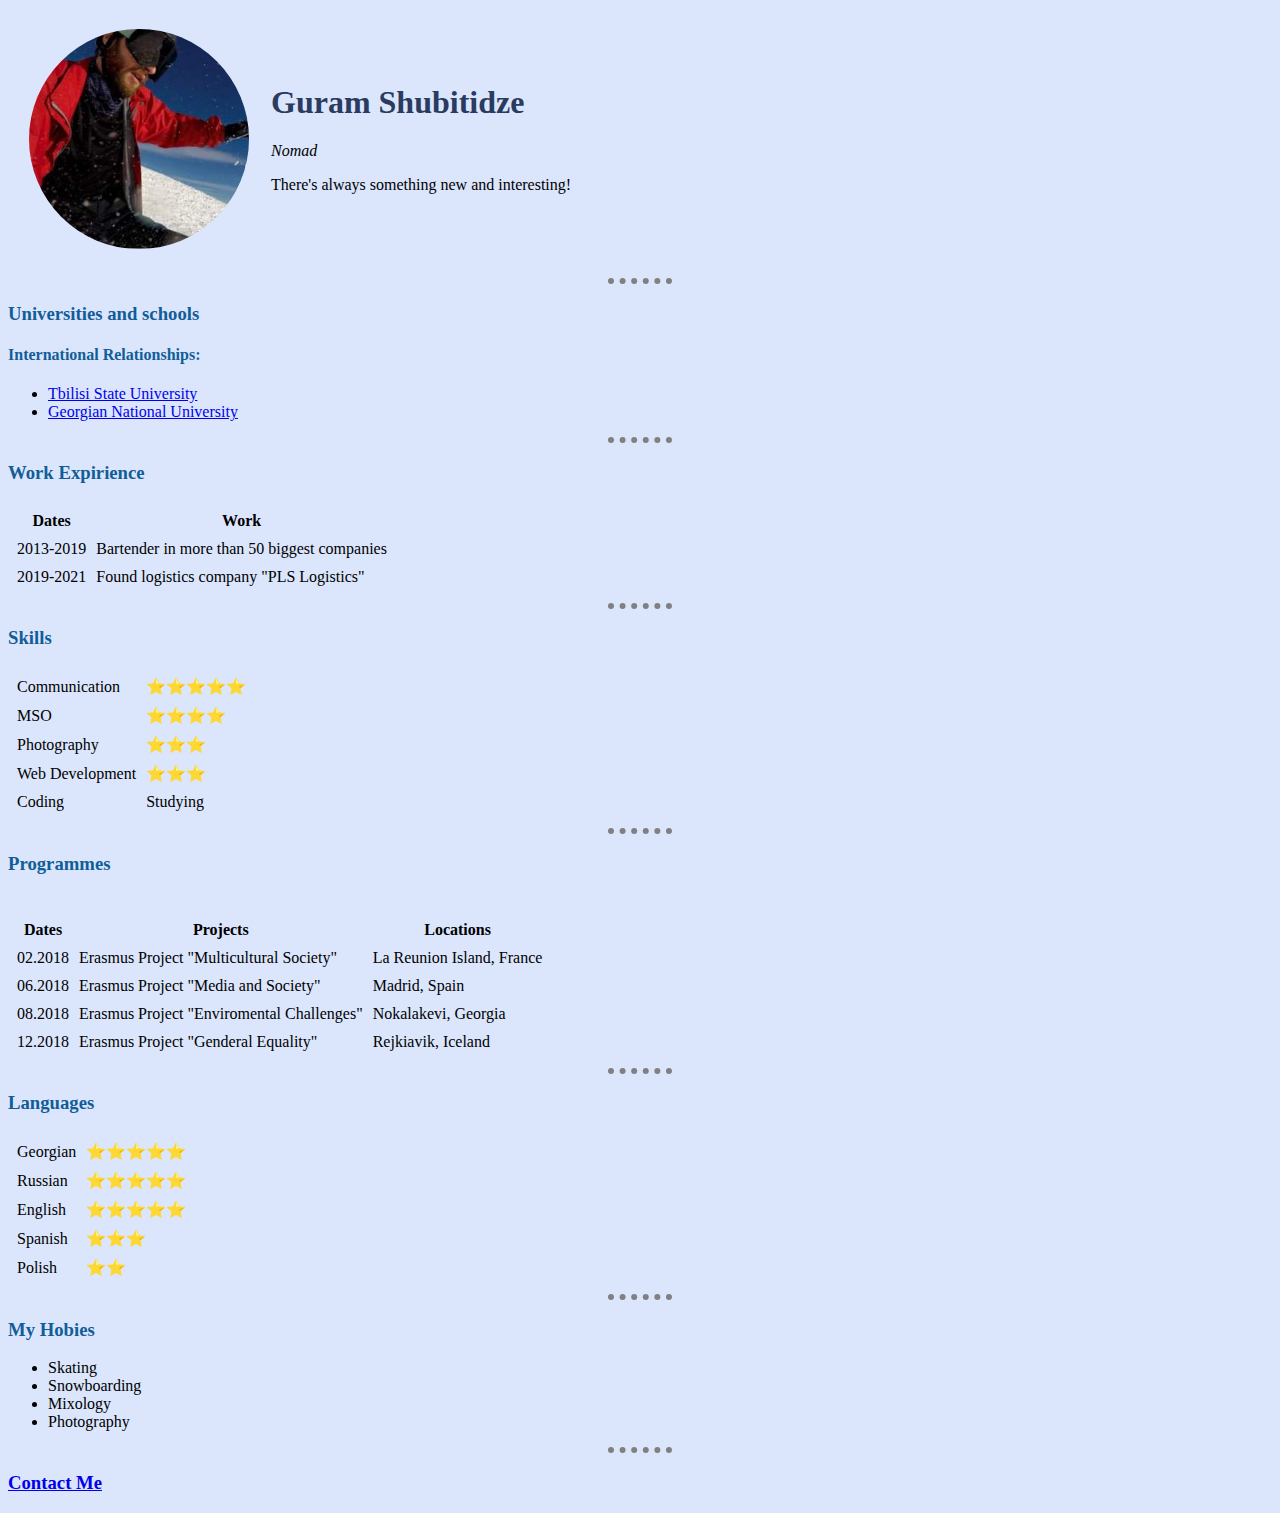
<file: index.html>
<html lang="en" dir="ltr">

<head>
  <meta charset="utf-8">
  <title>Guri's Personal CV Site</title>
  <link rel="stylesheet" href="styles.css">
</head>

<body>
  <table cellspacing=20>
    <tr>
      <td><img id="avatar" height="220" width="220" src="gushu.jpeg" alt="Gushu's profile picture"></td>
      <td>
        <h1>Guram Shubitidze</h1>
        <p><em>Nomad</em></p>
        <p>There's always something new and interesting!</p>
      </td>
    </tr>
  </table>
  <hr>
  <h3>Universities and schools</h3>

  <h4>International Relationships:</h4>
  <ul>
    <li><a href="https://www.tsu.ge/en">Tbilisi State University</a></li>
    <li><a href="https://www.seu.edu.ge/en">Georgian National University</a></li>
  </ul>

  <hr>
  <h3>Work Expirience</h3>

  <table cellspacing=8>
    <thead>
      <tr>
        <th>Dates</th>
        <th>Work</th>
      </tr>
    </thead>
    <tr>
      <td>2013-2019</td>
      <td>Bartender in more than 50 biggest companies</td>
    </tr>
    <tr>
      <td>2019-2021</td>
      <td>Found logistics company "PLS Logistics"</td>
    </tr>
  </table>
  <hr>
  <h3>Skills</h3>
  <table cellspacing=8>
    <thead>

    </thead>
    <tr>
      <td>Communication</td>
      <td>
        ⭐⭐⭐⭐⭐
      </td>
    </tr>

    <tr>
      <td>MSO</td>
      <td>
        ⭐⭐⭐⭐
      </td>
    </tr>

    <tr>
      <td>Photography</td>
      <td>
        ⭐⭐⭐
      </td>
    </tr>

    <tr>
      <td>Web Development</td>
      <td>
        ⭐⭐⭐
      </td>
    </tr>


    <tr>
      <td>Coding</td>
      <td>Studying</td>
    </tr>

  </table>
  <hr>
  <h3>Programmes</h3>
  <table cellspacing=8>
    <thead>
      <tr>
        <th>Dates</th>
        <th>Projects</th>
        <th>Locations</th>
      </tr>
    </thead>
    <br>
    <tr>
      <td>02.2018</td>
      <td>Erasmus Project "Multicultural Society"</td>
      <td>La Reunion Island, France</td>
    </tr>
    <tr>
      <td>06.2018</td>
      <td>Erasmus Project "Media and Society"</td>
      <td>Madrid, Spain</td>
    </tr>
    <tr>
      <td>08.2018</td>
      <td>Erasmus Project "Enviromental Challenges"</td>
      <td>Nokalakevi, Georgia</td>
    </tr>
    <tr>
      <td>12.2018</td>
      <td>Erasmus Project "Genderal Equality"</td>
      <td>Rejkiavik, Iceland</td>
    </tr>

  </table>
  <hr>
  <h3>Languages</h3>
  <table cellspacing=8>
    <tr>
      <td>Georgian</td>
      <td>
        ⭐⭐⭐⭐⭐
      </td>
    </tr>
    <tr>
      <td>Russian</td>
      <td>
        ⭐⭐⭐⭐⭐
      </td>
    </tr>
    <tr>
      <td>English</td>
      <td>
        ⭐⭐⭐⭐⭐
      </td>
    </tr>
    <tr>
      <td>Spanish</td>
      <td>
        ⭐⭐⭐
      </td>
    </tr>
    <tr>
      <td>Polish</td>
      <td>
        ⭐⭐
      </td>
    </tr>
  </table>

  <hr>
  <h3>My Hobies</h3>
  <ul>
    <li>Skating</li>
    <li>Snowboarding</li>
    <li>Mixology</li>
    <li>Photography</li>
  </ul>
  <hr>
  <h3><a href="contactme.html">Contact Me</a></h3>

</body>

</html>
</file>
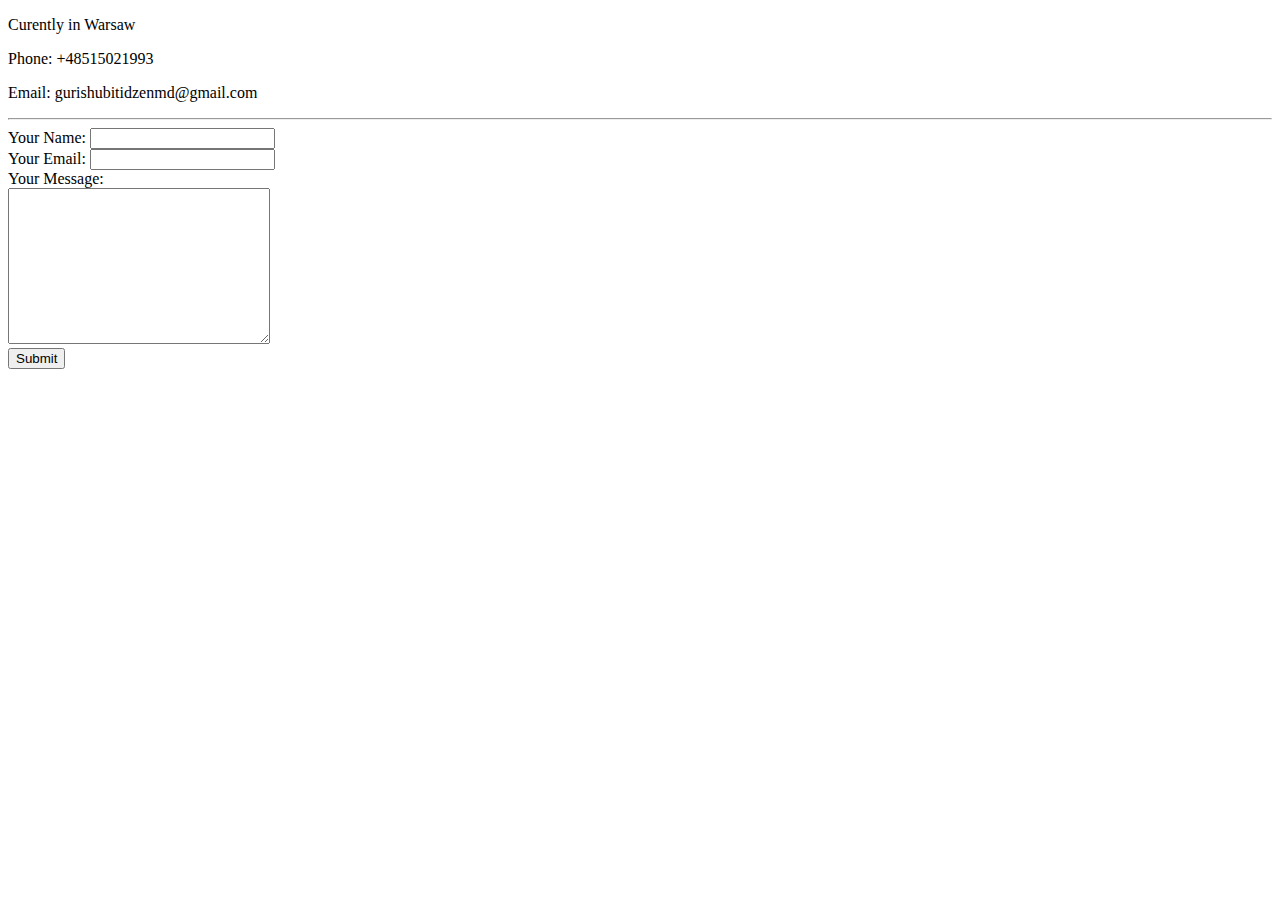
<file: contactme.html>
<!DOCTYPE html>
<html lang="en" dir="ltr">
  <head>
    <meta charset="utf-8">
    <title>Contact Me</title>
  </head>
  <body>
    <p>Curently in Warsaw</p>
    <p>Phone: +48515021993</p>
    <p>Email: gurishubitidzenmd@gmail.com</p>
    <hr>
    <form class="" action="mailto:gurishubitidzenmd@gmail.com" method="post">
      <label>Your Name:</label>
      <input type="text" name="Name" value=""><br>
      <label>Your Email:</label>
      <input type="email" name="Email" value=""><br>
      <label>Your Message:</label><br>
      <textarea name="Text" rows="10" cols="30"></textarea><br>
      <input type="submit" name="">
    </form>

  </body>
</html>
</file>
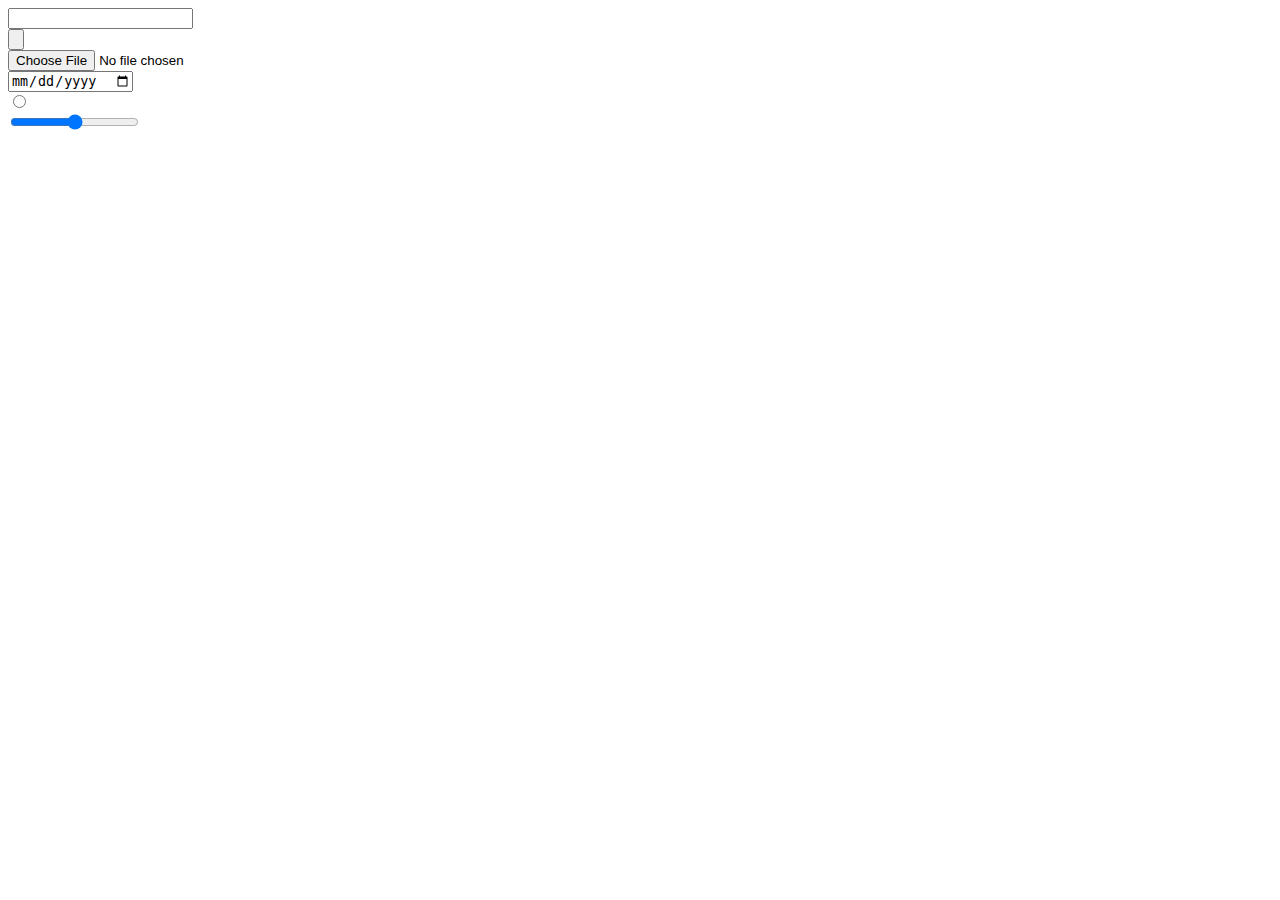
<file: inputs.html>
<!DOCTYPE html>
<html lang="en" dir="ltr">
  <head>
    <meta charset="utf-8">
    <title></title>
  </head>
  <body>
    <input type="text" name="" value=""><br>
    <input type="submit" name="" value=""><br>
    <input type="file" name="" value=""><br>
    <input type="date" name="" value=""><br>
    <input type="radio" name="" value=""><br>
    <input type="range" name="" value=""><br>

  </body>
</html>
</file>
<file: styles.css>
body {
  background-color: #DBE6FD;
}

hr {
  border-style: dotted none none;
  border-color: grey;
  border-width: 6px;
  width: 5%;
}

h1 {
  color: #293B5F;
}

h2 {
  color: #125D98;
}

h3 {
  color: #125D98;
}

h4 {
  color: #125D98;
}

h5 {
  color: #47597E;
}

h6 {
  color: #47597E;
}

img {
  background-color: #125D98;
}
#avatar {
    border-radius: 100%;
  }
</file>
